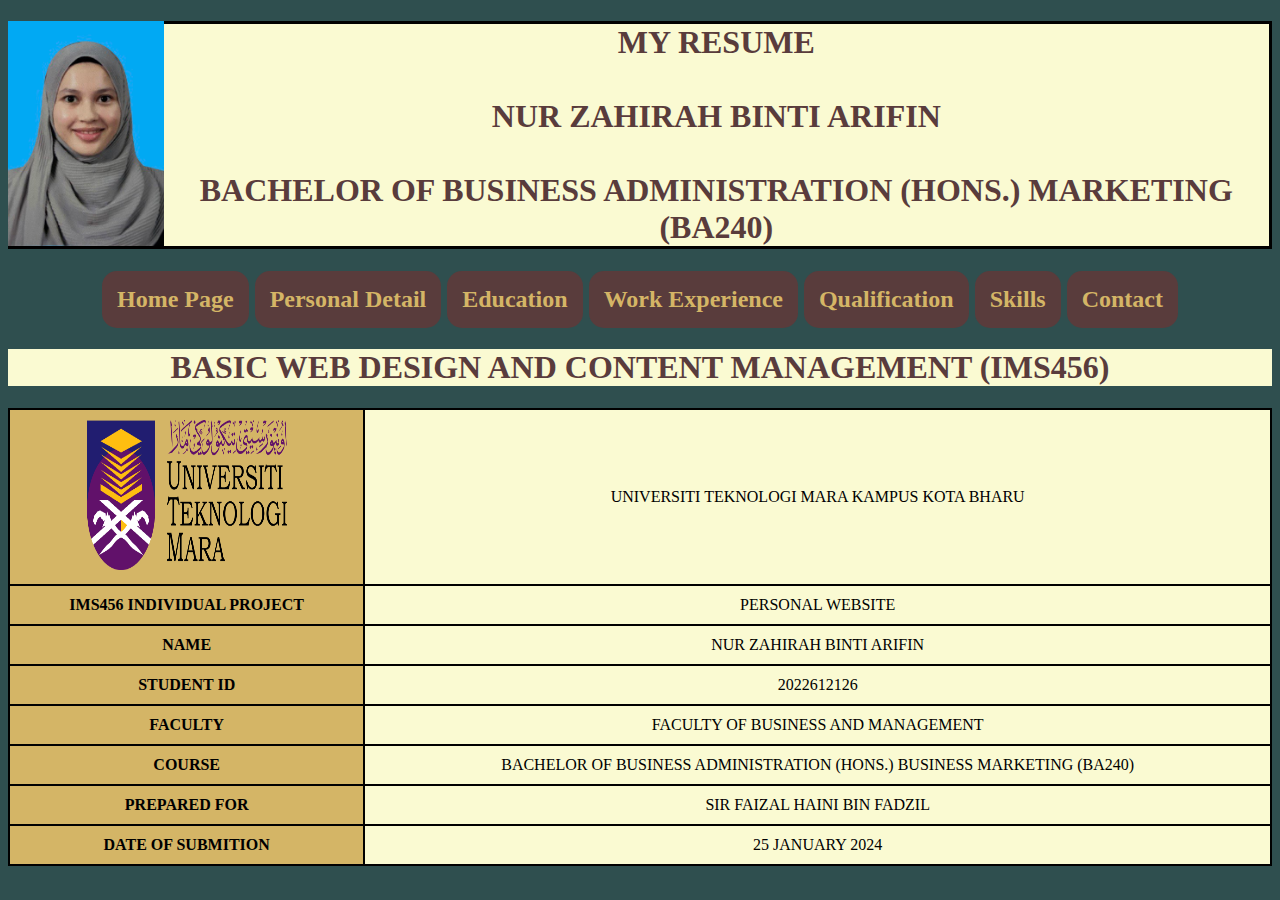
<file: index.html>
<!DOCTYPE html>
<html>
<head>
	<meta charset="utf-8">
	<meta name="viewport" content="width=device-width, initial-scale=1">
	<title>HOME PAGE</title>
	<link rel="stylesheet" type="text/css" href="css/styles.css">
</head>
<body>

</head>
<body>

	<img src="images/ZACK.jpg" style="float: left;" height="225px"><h1 style="background-color: lightgoldenrodyellow; color: rgb(89, 60, 60); border: 3px solid black;">MY RESUME<br><br>
	NUR ZAHIRAH BINTI ARIFIN<br><br>
	BACHELOR OF BUSINESS ADMINISTRATION (HONS.) MARKETING (BA240)</b></h1>

	<h2>
		<a href="index.html">Home Page</a>
		<a href="personal_detail.html">Personal Detail</a>
		<a href="education.html">Education</a>
	    <a href="workexperience.html">Work Experience</a>
	    <a href="qualification.html">Qualification</a>
	    <a href="skill.html">Skills</a>
	    <a href="contact.html">Contact</a>
	</h2>



	<h1>BASIC WEB DESIGN AND CONTENT MANAGEMENT (IMS456)</h1>

		<table style="width:100%">
		<tr>
			<th><img src="images/Uitmlogo.png" style="height: 150px; width: 200px;"> </th>
			<td>UNIVERSITI TEKNOLOGI MARA KAMPUS KOTA BHARU </td>
		</tr>	

		<tr>
			<th>IMS456 INDIVIDUAL PROJECT</th>
			<td>PERSONAL WEBSITE</td>
		</tr>
		<tr>
			<th>NAME</th>
			<td>NUR ZAHIRAH BINTI ARIFIN</td>
		</tr>
		<tr>
			<th>STUDENT ID</th>
			<td>2022612126</td>
		</tr>
		<tr>
			<th>FACULTY</th>
			<td>FACULTY OF BUSINESS AND MANAGEMENT</td>
		</tr>
		<tr>
			<th>COURSE</th>
			<td>BACHELOR OF BUSINESS ADMINISTRATION (HONS.) BUSINESS MARKETING (BA240)</td>
		</tr>
		<tr>
			<th>PREPARED FOR</th>
			<td>SIR FAIZAL HAINI BIN FADZIL</td>
		</tr>
		<tr>
			<th>DATE OF SUBMITION</th>
			<td>25 JANUARY 2024</td>
		</tr>

	</table>

	<script>

		{
			alert("Assalamualaikum\n Welcome To My Personal Website\n")
		}

	</script>

</body>
</html>
</file>
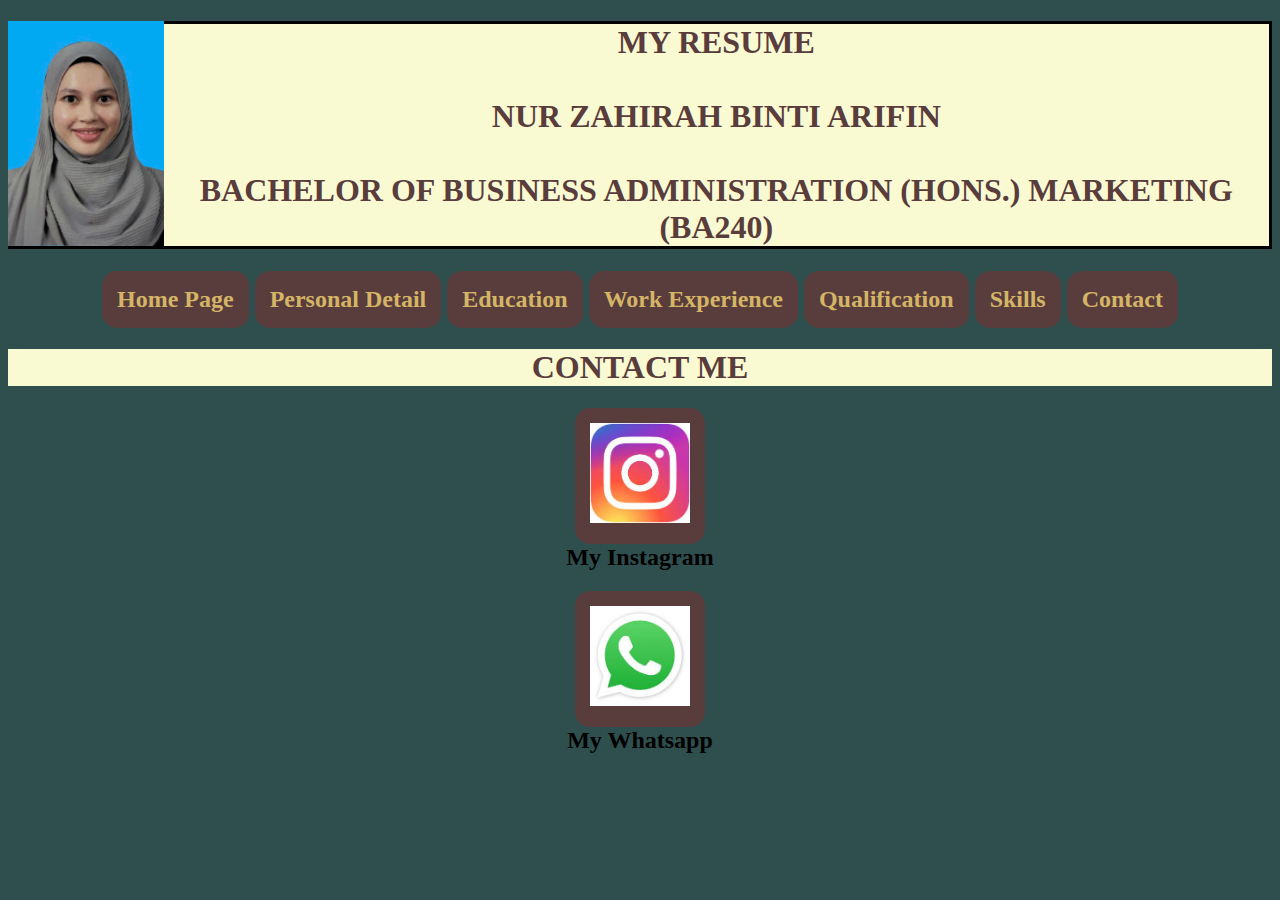
<file: contact.html>
<!DOCTYPE html>
<html>
<head>
	<meta charset="utf-8">
	<meta name="viewport" content="width=device-width, initial-scale=1">
	<title>CONTACT</title>
	<link rel="stylesheet" type="text/css" href="css/styles.css">
</head>
<body>

</head>
<body>

	<img src="images/ZACK.jpg" style="float: left;" height="225px"><h1 style="background-color: lightgoldenrodyellow; color: rgb(89, 60, 60); border: 3px solid black;">MY RESUME<br><br>
		NUR ZAHIRAH BINTI ARIFIN<br><br>
		BACHELOR OF BUSINESS ADMINISTRATION (HONS.) MARKETING (BA240)</b></h1>
	<h2>
		<a href="index.html">Home Page</a>
		<a href="personal_detail.html">Personal Detail</a>
		<a href="education.html">Education</a>
	    <a href="workexperience.html">Work Experience</a>
	    <a href="qualification.html">Qualification</a>
	    <a href="skill.html">Skills</a>
	    <a href="contact.html">Contact</a>
	</h2>



	<h1>CONTACT ME</h1>

	<h2><a href="https://www.instagram.com/zahiraharifin?igsh=YTRpbnZqcjk3c29k&utm_source=qr"><img src="images/ig.jpg" height="100px" alt="my instagram"></a><br>My Instagram</h2>

	<h2><a href="https://www.wasap.my/601110809342"><img src="images/ws.jpg" height="100px" alt="my whatsapp"></a><br>My Whatsapp</h2>

	



	

</body>
</html>
</file>
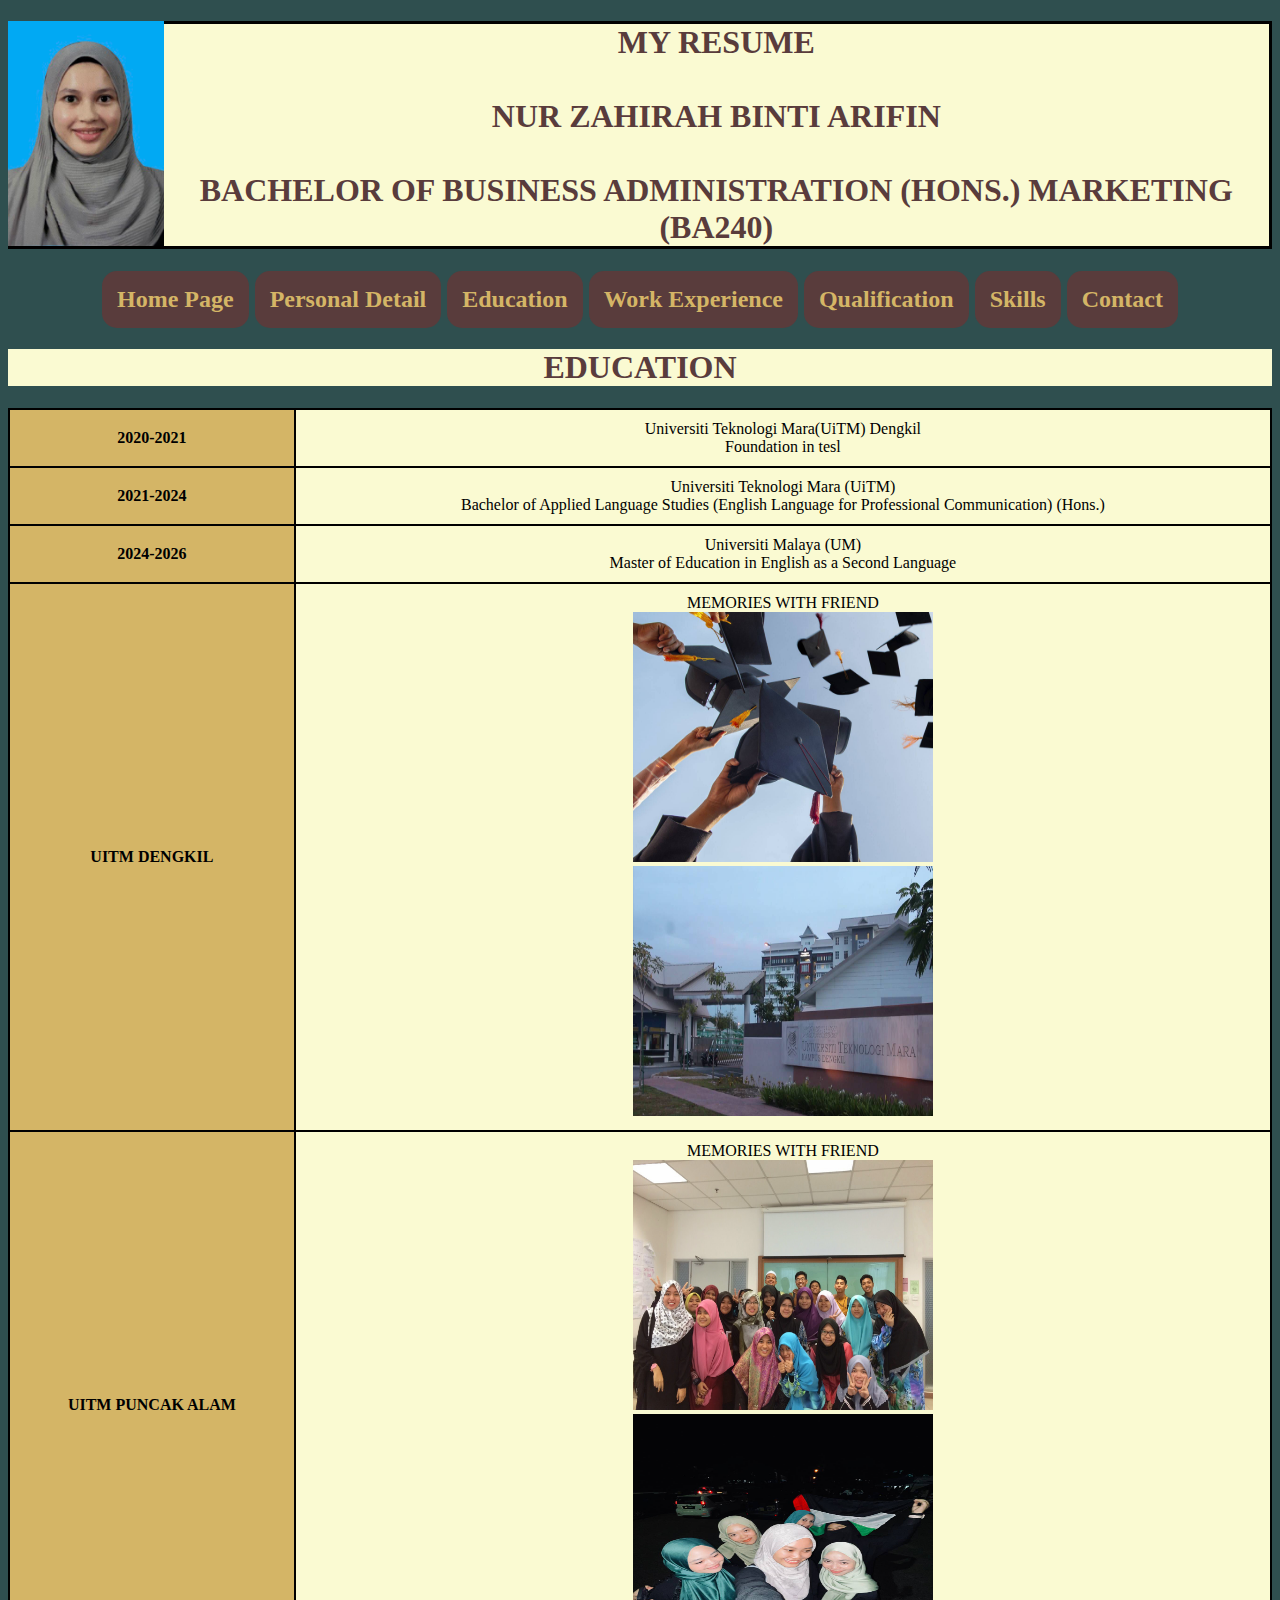
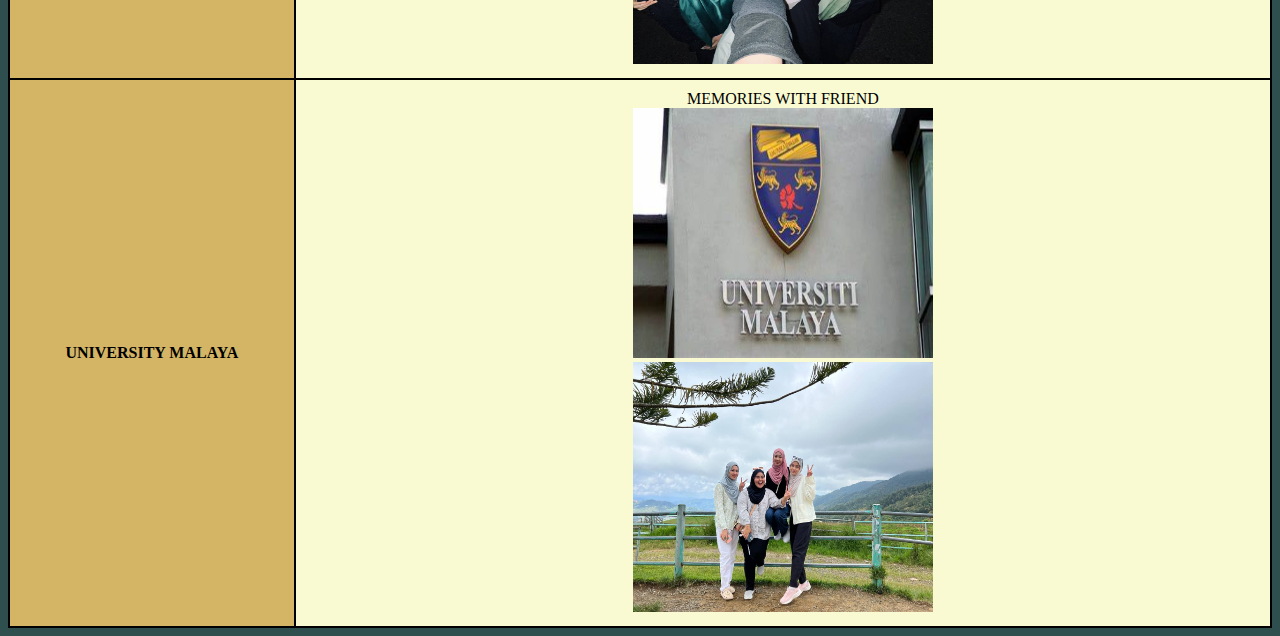
<file: education.html>
<!DOCTYPE html>
<html>
<head>
	<meta charset="utf-8">
	<meta name="viewport" content="width=device-width, initial-scale=1">
	<title>EDUCATION</title>
	<link rel="stylesheet" type="text/css" href="css/styles.css">
</head>
<body>

</head>
<body>

	<img src="images/ZACK.jpg" style="float: left;" height="225px"><h1 style="background-color: lightgoldenrodyellow; color: rgb(89, 60, 60); border: 3px solid black;">MY RESUME<br><br>
		NUR ZAHIRAH BINTI ARIFIN<br><br>
		BACHELOR OF BUSINESS ADMINISTRATION (HONS.) MARKETING (BA240)</b></h1>
	<h2>
		<a href="index.html">Home Page</a>
		<a href="personal_detail.html">Personal Detail</a>
		<a href="education.html">Education</a>
	    <a href="workexperience.html">Work Experience</a>
	    <a href="qualification.html">Qualification</a>
	    <a href="skill.html">Skills</a>
	    <a href="contact.html">Contact</a>
	</h2>


	<h1>EDUCATION</h1>

	<table width="100%">
		<tr>
			<th>2020-2021</th>
			<td>Universiti Teknologi Mara(UiTM) Dengkil <br>
			Foundation in tesl</td>
		</tr>
		<tr>
			<th>2021-2024</th>
			<td>Universiti Teknologi Mara (UiTM)<br>
			Bachelor of Applied Language Studies (English Language for Professional Communication) (Hons.)</td>
		</tr>
		<tr>
			<th>2024-2026</th>
			<td>Universiti Malaya (UM)<br>
			Master of Education in English as a Second Language</td>
		</tr>
		<tr>
			<th>UITM DENGKIL</th>
			<td>MEMORIES WITH FRIEND<br>
				<img src="images/graduate.jpg" height="250" width="300"><br>
			    <img src="images/dengkil.jpg" height="250" width="300"></td>
		</tr>
		<tr>
			<th>UITM PUNCAK ALAM</th>
			<td>MEMORIES WITH FRIEND<br>
				<img src="images/palam.jpg" height="250" width="300"><br>
				<img src="images/palestin.jpg" height="250" width="300"></td>
	    </tr>		
		<tr>
			<th>UNIVERSITY MALAYA</th>
			<td>MEMORIES WITH FRIEND<br>
			    <img src="images/UM.jpeg" height="250" width="300"><br>
				<img src="images/um sabah.jpg" height="250" width="300"></td>
		</tr>
	</table>

</body>
</html>
</file>
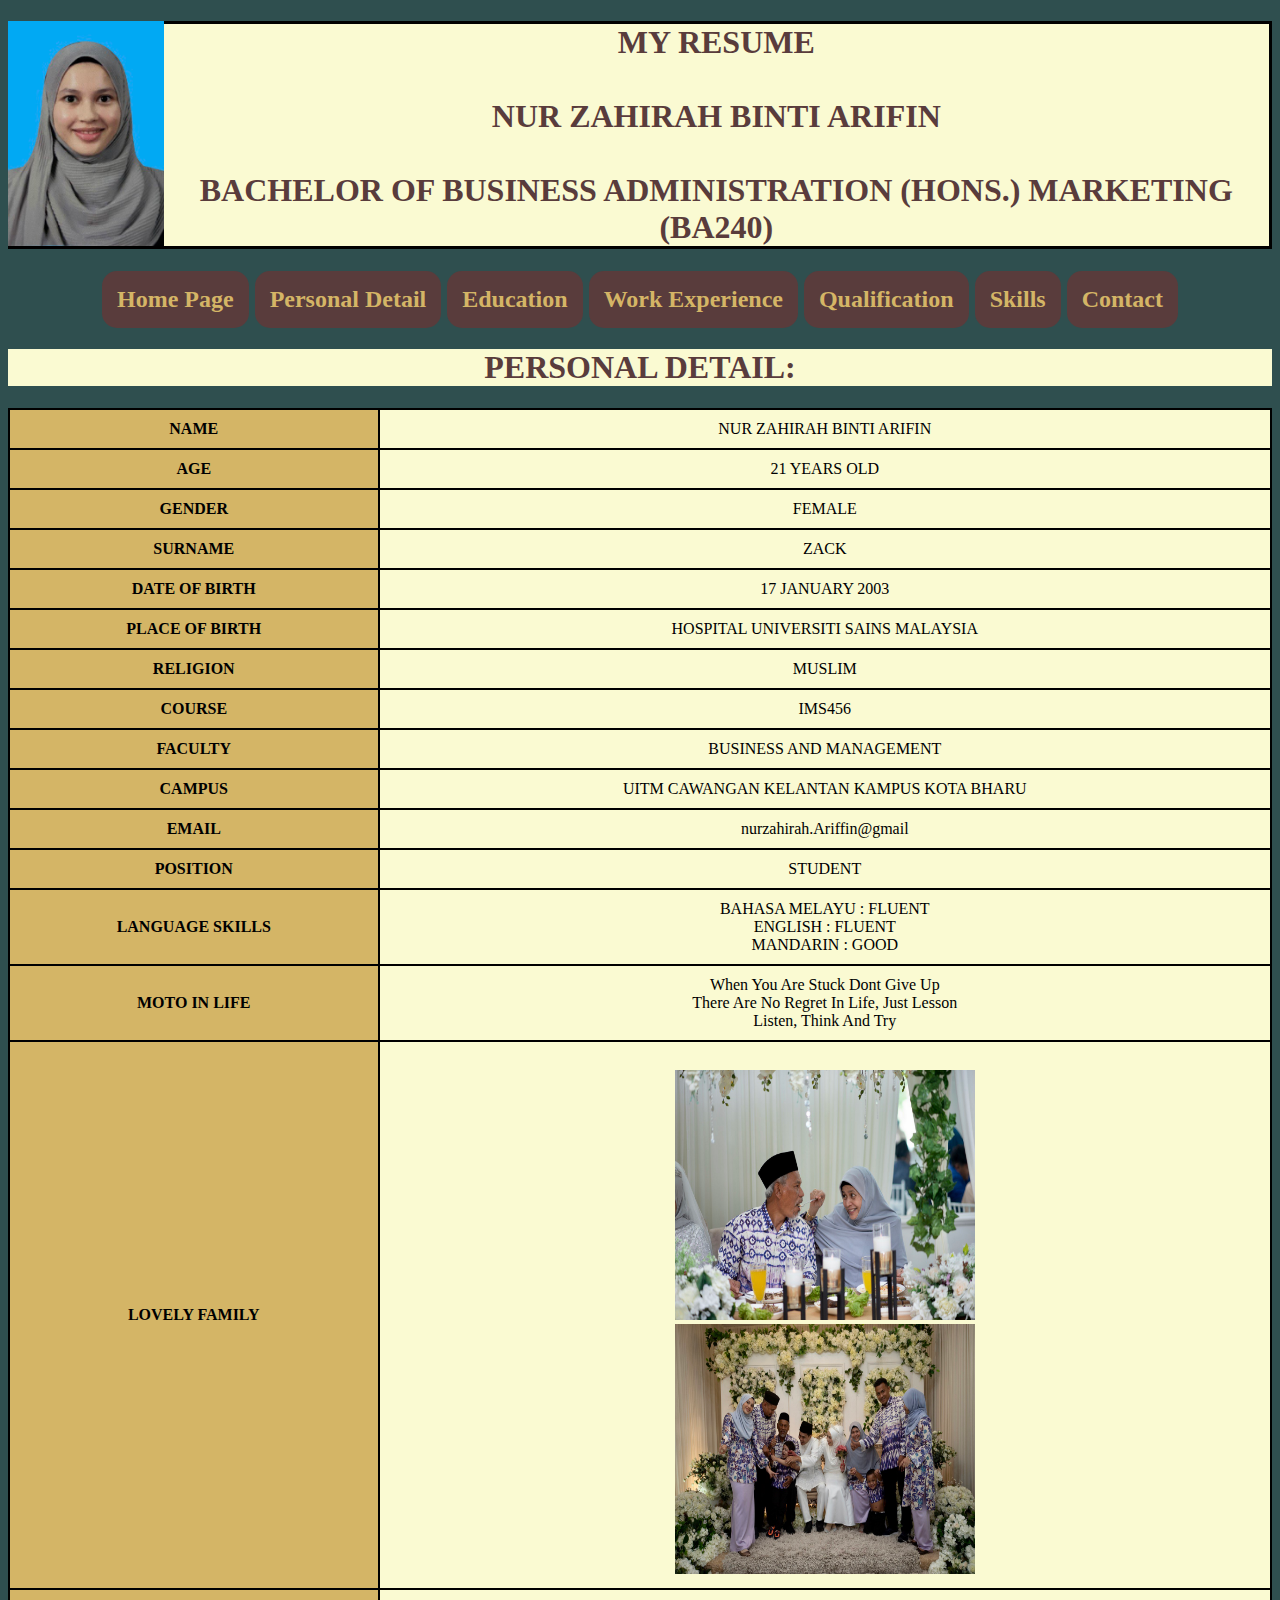
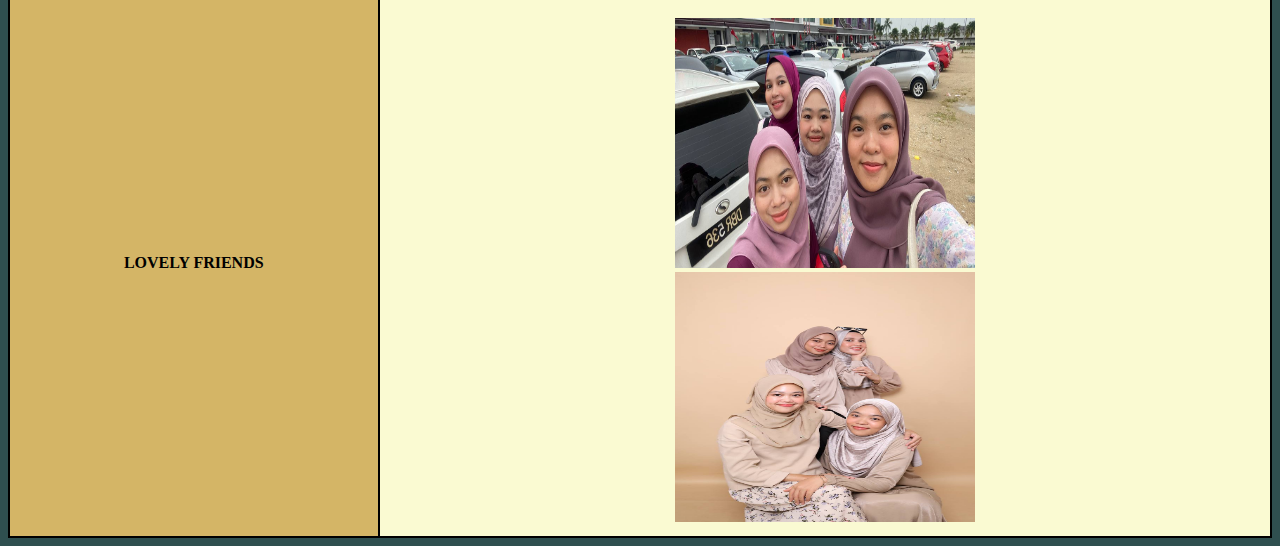
<file: personal_detail.html>
<!DOCTYPE html>
<html>
<head>
	<meta charset="utf-8">
	<meta name="viewport" content="width=device-width, initial-scale=1">
	<title>PERSONAL DETAIL</title>
	<link rel="stylesheet" type="text/css" href="css/styles.css">

</head>
<body>

	<img src="images/ZACK.jpg" style="float: left;" height="225px"><h1 style="background-color: lightgoldenrodyellow; color: rgb(89, 60, 60); border: 3px solid black;">MY RESUME<br><br>
		NUR ZAHIRAH BINTI ARIFIN<br><br>
		BACHELOR OF BUSINESS ADMINISTRATION (HONS.) MARKETING (BA240)</b></h1>

	<h2>
		<a href="index.html">Home Page</a>
		<a href="personal_detail.html">Personal Detail</a>
		<a href="education.html">Education</a>
	    <a href="workexperience.html">Work Experience</a>
	    <a href="qualification.html">Qualification</a>
	    <a href="skill.html">Skills</a>
	    <a href="contact.html">Contact</a>
	</h2>


	<h1>PERSONAL DETAIL:</h1>

			<table style="width:100%">
		<tr>
			<th>NAME</th>
			<td>NUR ZAHIRAH BINTI ARIFIN</td>
		</tr>
		<tr>
			<th>AGE</th>
			<td>21 YEARS OLD</td>
		</tr>
		<tr>
			<th>GENDER</th>
			<td>FEMALE</td>
		</tr>
		<tr>
			<th>SURNAME</th>
			<td>ZACK</td>
		</tr>
		<tr>
			<th>DATE OF BIRTH</th>
			<td>17 JANUARY 2003</td>
		</tr>
		<tr>
			<th>PLACE OF BIRTH</th>
			<td>HOSPITAL UNIVERSITI SAINS MALAYSIA</td>
		</tr>
		<tr>
			<th>RELIGION</th>
			<td>MUSLIM</td>
		</tr>
		<tr>
			<th>COURSE</th>
			<td>IMS456</td>
		</tr>
		<tr>
			<th>FACULTY</th>
			<td>BUSINESS AND MANAGEMENT</td>
		</tr>
		<tr>
			<th>CAMPUS</th>
			<td>UITM CAWANGAN KELANTAN KAMPUS KOTA BHARU </td>
		</tr>
		<tr>
			<th>EMAIL</th>
			<td>nurzahirah.Ariffin@gmail</td>
		</tr>
		<tr>
			<th>POSITION</th>
			<td>STUDENT</td>
		</tr>
		<tr>
			<th>LANGUAGE SKILLS</th>
			<td>BAHASA MELAYU : FLUENT <br>
				ENGLISH : FLUENT <br>
			    MANDARIN : GOOD </td>
		</tr>
		<tr>
			<th>MOTO IN LIFE</th>
			<td>When You Are Stuck Dont Give Up <br>
				There Are No Regret In Life, Just Lesson<br>
				Listen, Think And Try</td>	
		</tr>
		<tr>
			<th>LOVELY FAMILY</th>
			<td><br>
				<img src="images/mom dad.jpg" height="250" width="300"><br>
				<img src="images/family.jpg" height="250" width="300"></td>
		</tr>
		<tr>	
			<th>LOVELY FRIENDS</th>
			<td><br>
					<img src="images/sem3.jpg" height="250" width="300"><br>
					<img src="images/coklat.jpg" height="250" width="300"></td>
		</tr>
		<tr>
		

</body>
</html>
</file>
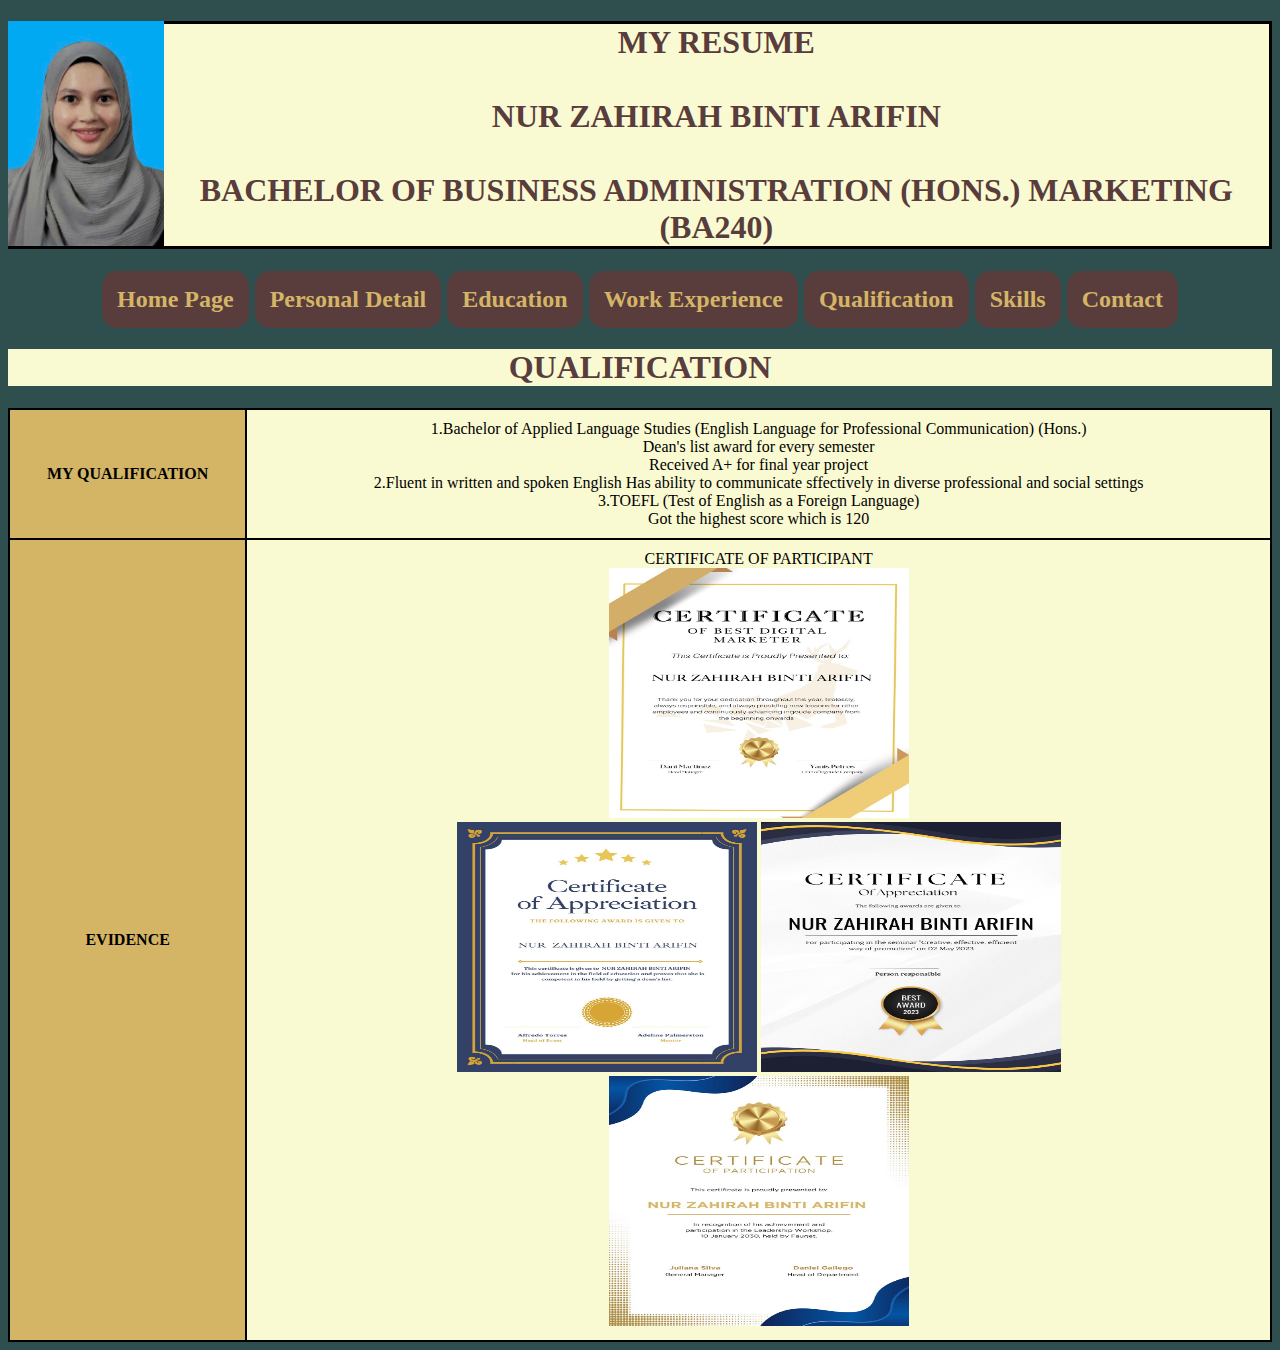
<file: qualification.html>
<!DOCTYPE html>
<html>
<head>
	<meta charset="utf-8">
	<meta name="viewport" content="width=device-width, initial-scale=1">
	<title>FAMILY</title>
	<link rel="stylesheet" type="text/css" href="css/styles.css">
</head>
<body>

</head>
<body>

	<img src="images/ZACK.jpg" style="float: left;" height="225px"><h1 style="background-color: lightgoldenrodyellow; color: rgb(89, 60, 60); border: 3px solid black;">MY RESUME<br><br>
		NUR ZAHIRAH BINTI ARIFIN<br><br>
		BACHELOR OF BUSINESS ADMINISTRATION (HONS.) MARKETING (BA240)</b></h1>
	<h2>
		<a href="index.html">Home Page</a>
		<a href="personal_detail.html">Personal Detail</a>
		<a href="education.html">Education</a>
	    <a href="workexperience.html">Work Experience</a>
	    <a href="qualification.html">Qualification</a>
	    <a href="skill.html">Skills</a>
	    <a href="contact.html">Contact</a>
	</h2>



	<h1>QUALIFICATION</h1>

	<table width="100%">
		<tr>
			<th>MY QUALIFICATION </th>
			<td>1.Bachelor of Applied Language Studies (English Language for Professional Communication) (Hons.) <br>
			Dean's list award for every semester
			<br>
		    Received A+ for final year project <br>
		       2.Fluent in written and spoken English
			Has ability to communicate sffectively in diverse professional and social settings<br>
		       3.TOEFL (Test of English as a Foreign Language) <br>
			Got the highest score which is 120
		</tr>
		<tr>
			<th>EVIDENCE</th>
			<td>CERTIFICATE OF PARTICIPANT<br>
			    <img src="images/DG.jpg" height="250" width="300"><br>
				<img src="images/DEAN LIST.jpg" height="250" width="300">
				<img src="images/CERT.jpg" height="250" width="300"><br>
				<img src="images/SIJIL.jpg" height="250" width="300"></td></td>
		</tr>
	</table>

</body>
</html>
</file>
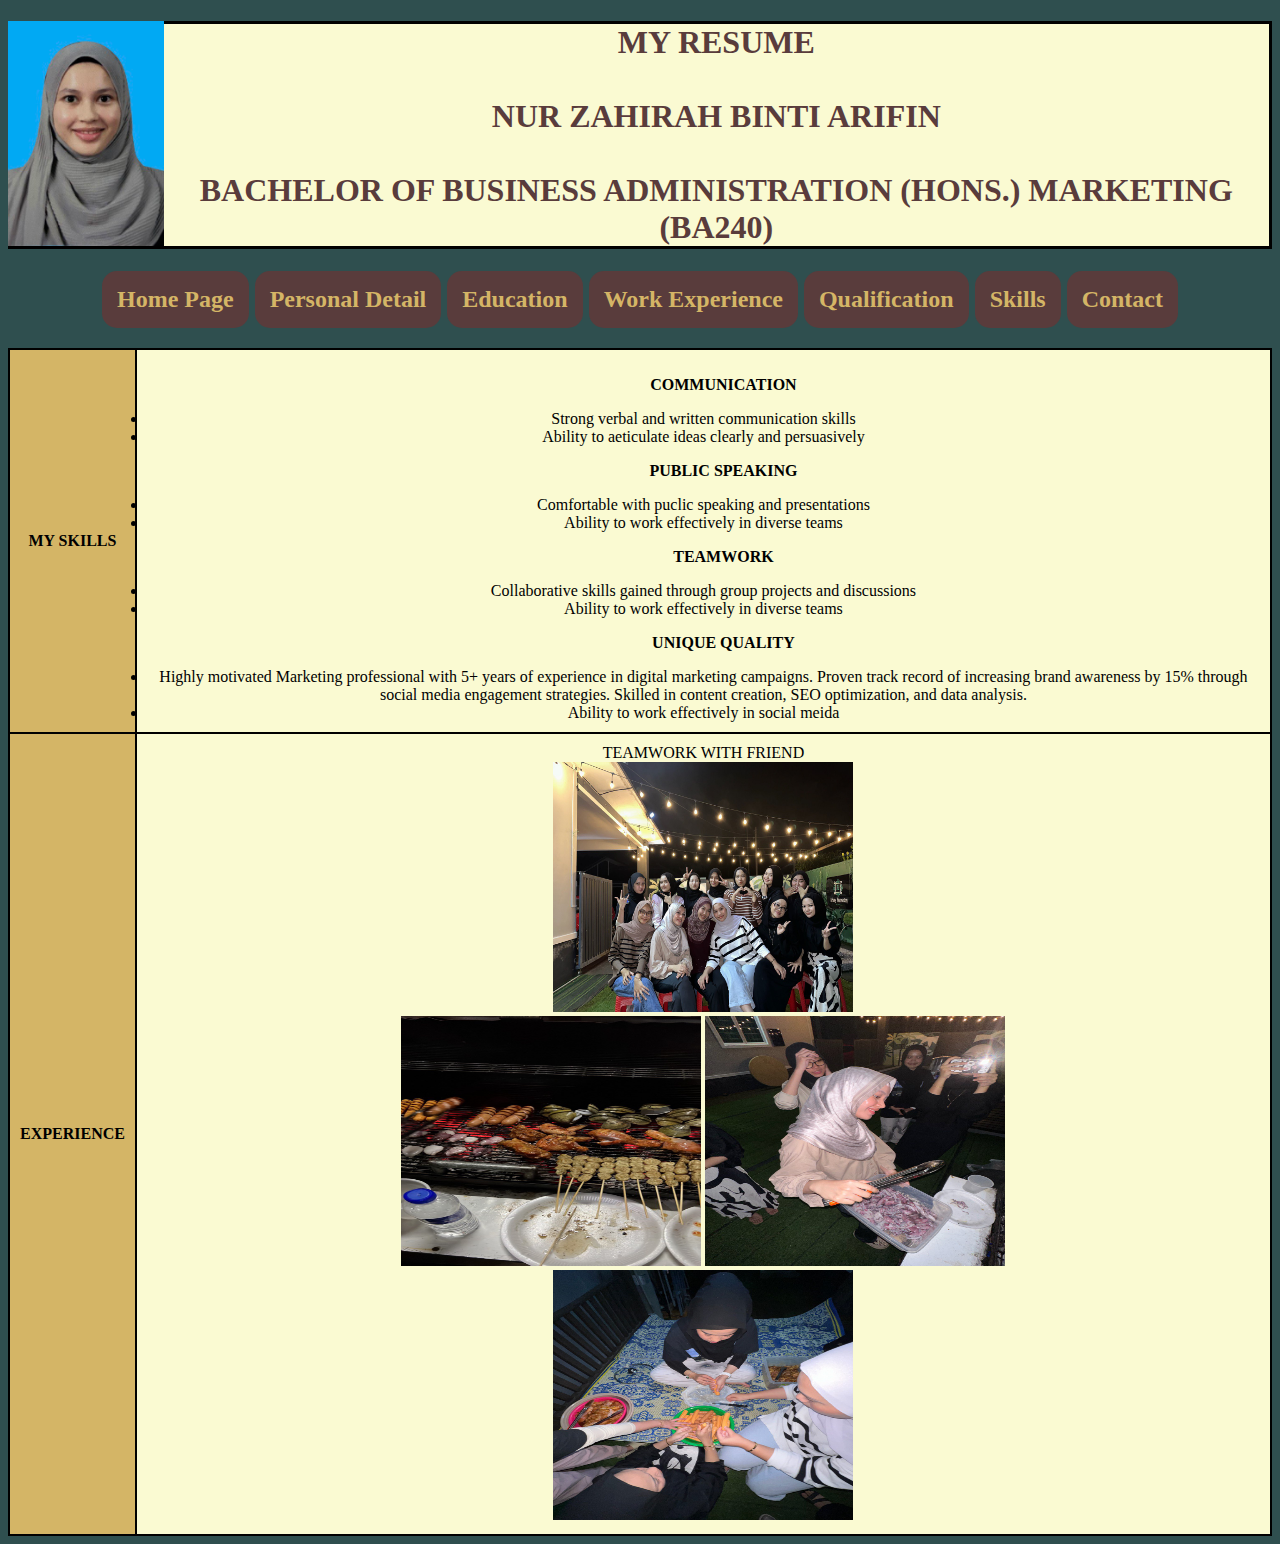
<file: skill.html>
<!DOCTYPE html>
<html>
<head>
	<meta charset="utf-8">
	<meta name="viewport" content="width=device-width, initial-scale=1">
	<title>GALLERY</title>
	<link rel="stylesheet" type="text/css" href="css/styles.css">
</head>
<body>

</head>
<body>

	<img src="images/ZACK.jpg" style="float: left;" height="225px"><h1 style="background-color: lightgoldenrodyellow; color: rgb(89, 60, 60); border: 3px solid black;">MY RESUME<br><br>
		NUR ZAHIRAH BINTI ARIFIN<br><br>
		BACHELOR OF BUSINESS ADMINISTRATION (HONS.) MARKETING (BA240)</b></h1>

	<h2>
		<a href="index.html">Home Page</a>
		<a href="personal_detail.html">Personal Detail</a>
		<a href="education.html">Education</a>
	    <a href="workexperience.html">Work Experience</a>
	    <a href="qualification.html">Qualification</a>
	    <a href="skill.html">Skills</a>
	    <a href="contact.html">Contact</a>
	</h2>

	<table width="100%">
		<tr>
			<th>MY SKILLS </th>
			<td><ol><b>COMMUNICATION</b></ol>
			<li>Strong verbal and written communication skills</li>
		    <li>Ability to aeticulate ideas clearly and persuasively</li>
		    <ol><b>PUBLIC SPEAKING</b></ol>
		    <li>Comfortable with puclic speaking and presentations</li>
		    <li>Ability to work effectively in diverse teams</li>
			<ol><b>TEAMWORK</b></ol>
			<li>Collaborative skills gained through group projects and discussions</li>
			<li>Ability to work effectively in diverse teams</li>
			<ol><b>UNIQUE QUALITY</b></ol>
			<li>Highly motivated Marketing professional with 5+ years of experience in digital marketing campaigns. Proven track record of increasing brand awareness by 15% through social media engagement strategies. Skilled in content creation, SEO optimization, and data analysis.</li>
			<li>Ability to work effectively in social meida</li>
		</tr>		
		<tr>
			<th>EXPERIENCE</th>
			<td>TEAMWORK WITH FRIEND<br>
			    <img src="images/ZBANA.jpg" height="250" width="300"><br>
				<img src="images/BAKAR.jpg" height="250" width="300">
				<img src="images/ME BAKAR.jpg" height="250" width="300"><br>
				<img src="images/HELPING.jpg" height="250" width="300"></td></td>
		</td>
		</tr>
	</table>

	

</body>
</html>
</file>
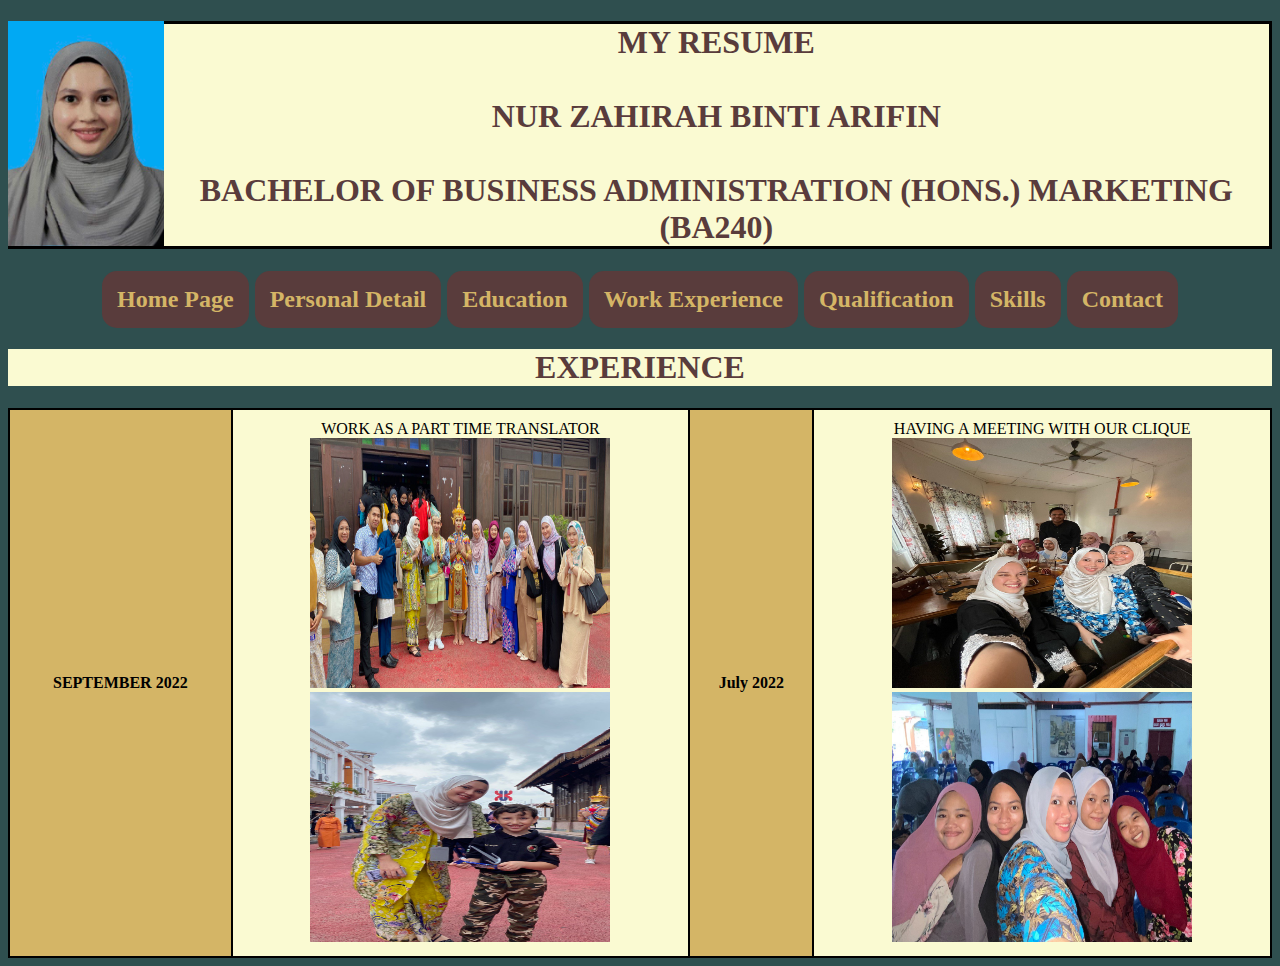
<file: workexperience.html>
<!DOCTYPE html>
<html>
<head>
	<meta charset="utf-8">
	<meta name="viewport" content="width=device-width, initial-scale=1">
	<title>EXPERIENCE</title>
	<link rel="stylesheet" type="text/css" href="css/styles.css">

</head>
<body>

</head>
<body>

	<img src="images/ZACK.jpg" style="float: left;" height="225px"><h1 style="background-color: lightgoldenrodyellow; color: rgb(89, 60, 60); border: 3px solid black;">MY RESUME<br><br>
		NUR ZAHIRAH BINTI ARIFIN<br><br>
		BACHELOR OF BUSINESS ADMINISTRATION (HONS.) MARKETING (BA240)</b></h1>

	<h2>
		<a href="index.html">Home Page</a>
		<a href="personal_detail.html">Personal Detail</a>
		<a href="education.html">Education</a>
	    <a href="workexperience.html">Work Experience</a>
	    <a href="qualification.html">Qualification</a>
	    <a href="skill.html">Skills</a>
	    <a href="contact.html">Contact</a>
	</h2>



	<h1>EXPERIENCE</h1>

	<table width="100%">
		<tr>
			<th>SEPTEMBER 2022</th>
			<td>WORK AS A PART TIME TRANSLATOR<br>
				<img src="images/INTERNATIONAL.jpg" height="250" width="300"><br>
			    <img src="images/GLOBAL.jpg" height="250" width="300"></td>
				<th>July 2022 </th>
				<td>HAVING A MEETING WITH OUR CLIQUE<br>
					<img src="images/AMING.jpg" height="250" width="300"><br>
					<img src="images/MET.jpg" height="250" width="300"></td>
		</tr>


</body>
</html>
</file>
<file: css/styles.css>
table, tr, th, td
{
border: 2px solid black;
border-collapse: collapse;
}
th,td
{
padding: 10px;
}
th
{
background-color: rgb(212, 181, 102);
}
td
{
background-color: lightgoldenrodyellow;
text-align: center;
}
h1
{
text-align: left;
}
body
{
background-color: darkslategray;
}
a:link, a:visited
{
color: rgb(212, 181, 102);
background-color: rgb(89, 60, 60);
text-decoration: none;
text-align: center;
padding: 15px;
display: inline-block;
border-radius: 15px;
}
a:hover, a:active
{
color: bisque (255, 157, 77);
background-color: lightgrey;
}
h1
{
color: rgb(89, 60, 60);
background-color: lightgoldenrodyellow;
font-family: Georgia;
text-align: center;
text-size-adjust: 24px;
}
p
{
text-align: center;
font-family: Arial;
text-size-adjust: 16px;
}
h2
{
text-align: center;
}
</file>
